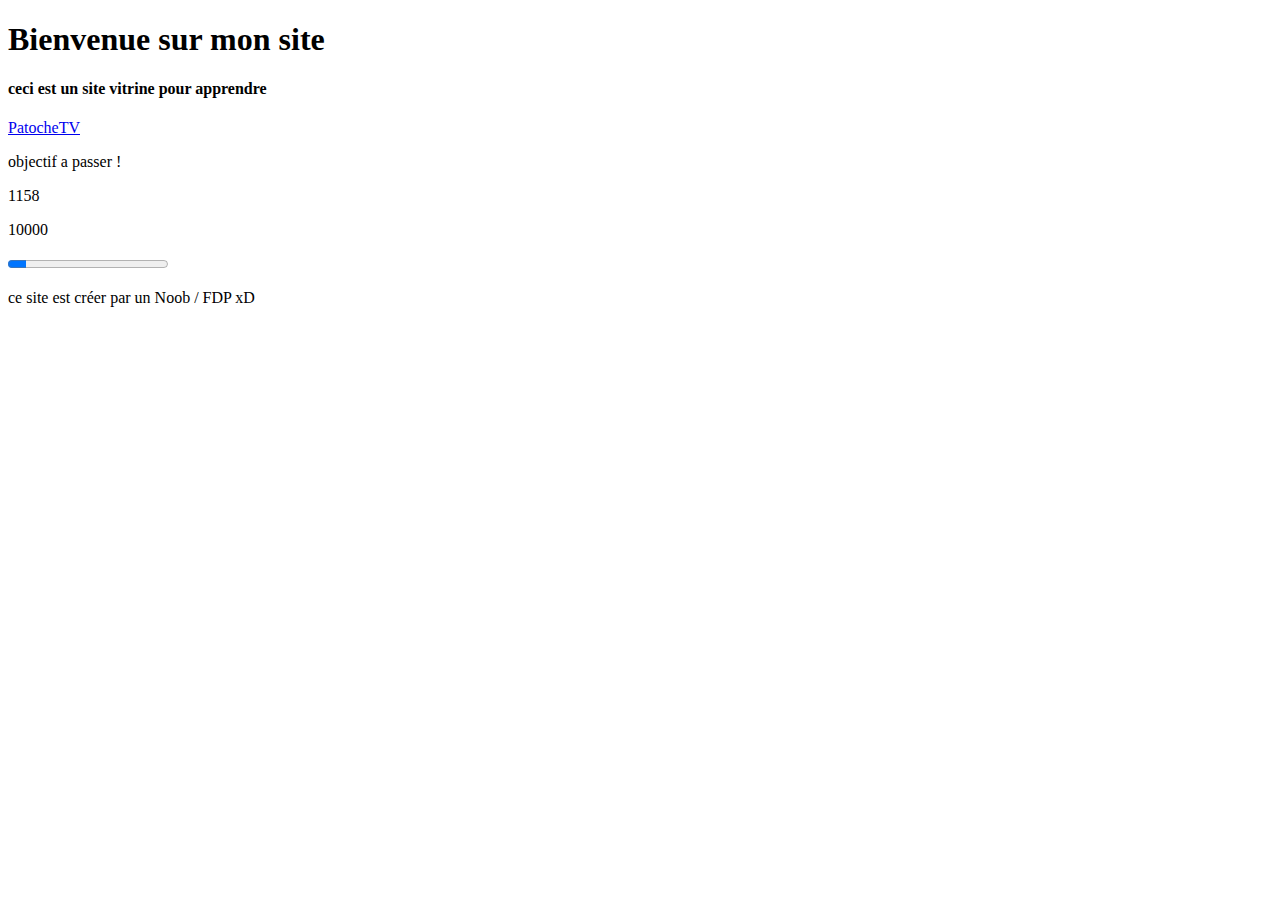
<file: test.html>
<!doctype html>


<html lang="fr">
	<head>
		<meta charset="utf-8" />
		<title>PatocheTV</title>
		<link rel="stylesheet" type="text/css" href="style.css">
	</head>

	<body>
		<h1>Bienvenue sur mon site</h1>
		<h4>ceci est un site vitrine pour apprendre</h4>

			<a href="https://www.twitch.tv/PatocheTV">PatocheTV</a>
			<p class="red">objectif a passer !</p>
			<p>1158</p>	<p>10000</p><progress value="1158" max="10000">	</progress>


			<!-- !! [integration lecteur twitch] !! -->
				<!-- Add a placeholder for the Twitch embed -->
    <!-- <div id="twitch-embed"></div> -->

    <!-- Load the Twitch embed script -->
    <!-- <script src="https://embed.twitch.tv/embed/v1.js"></script> -->

    <!-- Create a Twitch.Embed object that will render within the "twitch-embed" root element. -->
    <!-- <script type="text/javascript">
      new Twitch.Embed("twitch-embed", {
        width: 854,
        height: 480,
        channel: "PatocheTV",
        // only needed if your site is also embedded on embed.example.com and othersite.example.com 
        parent: ["embed.example.com", "othersite.example.com"]
      });
    </script> -->

	</body>
	<footer><p>ce site est créer par un Noob / FDP xD</p></footer>
</html>
</file>
<file: style.css>
img {
  width: 70%;
  height: auto;
  margin: inherit;

}

.scrollspy-example {
    position: relative;
    width: auto;
    height: 350px;
    margin-top: .5rem;
    overflow: auto;
  }

.profile_image {
  height: 200px;
  width: 200px;
}

div#text {
  margin-top: auto;
  margin-left: 50px;
  width: 100%;
}

div#container {
  float: right;
  margin-right: 250px;
  position: relative;
  box-sizing: 600px 600px;
}

.col-sm-8 {
  margin-left: auto;
  margin-right: auto;
  width: 1000px;
  background-color: grey;
}

div#discord {
  float: right;
  margin-right: 20px;
}

div#lecteur_twitch, {
  margin-left: 10px;
  position: relative;
  width: 15%;
}

div#chat_embed {
  float: right;
  position: relative;
  margin-right:385px;
}

.paypal {
  float: left;
  margin-left: 200px;
  position:relative;
}
</file>
